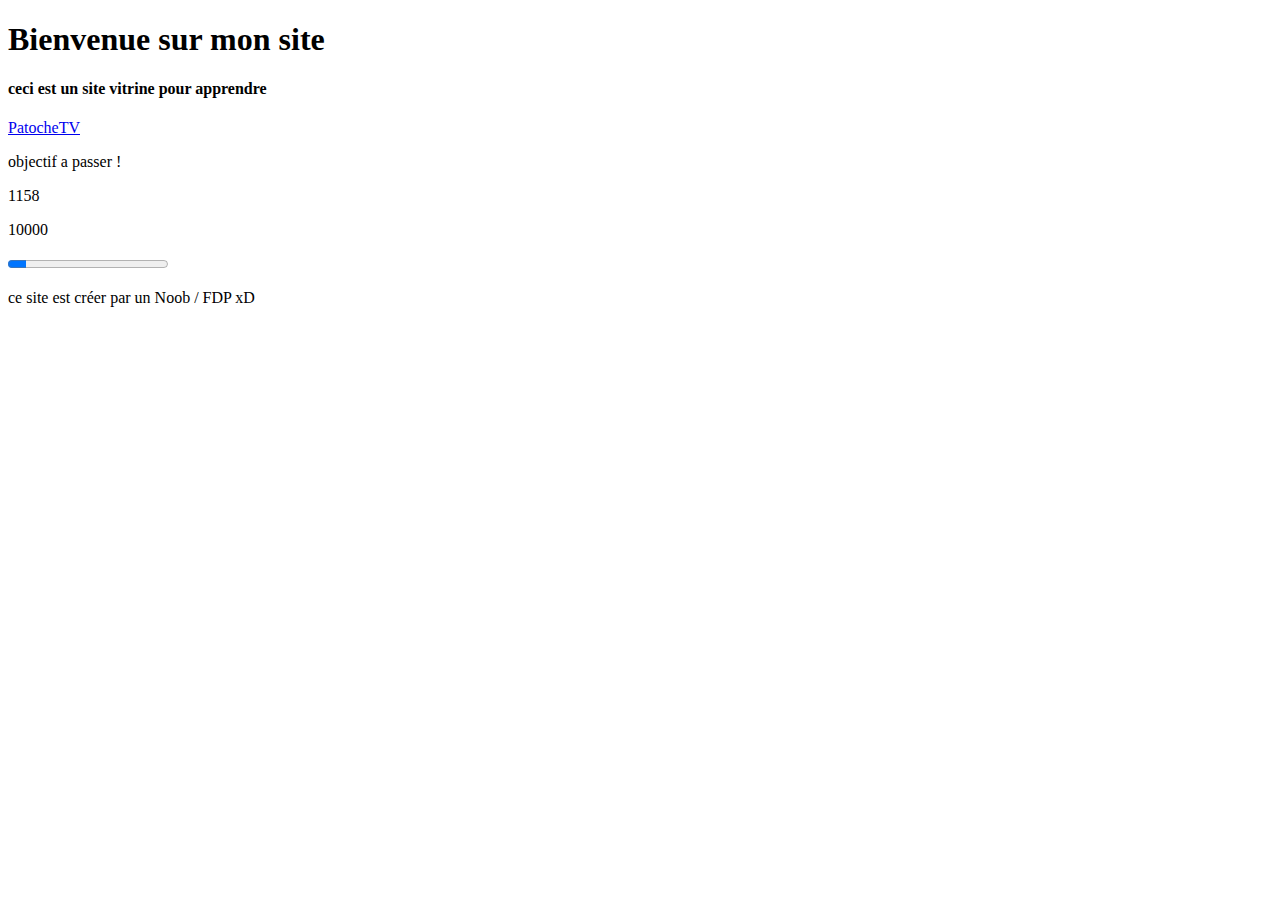
<file: test.html>
<!doctype html>


<html lang="fr">
	<head>
		<meta charset="utf-8" />
		<title>PatocheTV</title>
		<link rel="stylesheet" type="text/css" href="style.css">
	</head>

	<body>
		<h1>Bienvenue sur mon site</h1>
		<h4>ceci est un site vitrine pour apprendre</h4>

			<a href="https://www.twitch.tv/PatocheTV">PatocheTV</a>
			<p class="red">objectif a passer !</p>
			<p>1158</p>	<p>10000</p><progress value="1158" max="10000">	</progress>


			<!-- !! [integration lecteur twitch] !! -->
				<!-- Add a placeholder for the Twitch embed -->
    <!-- <div id="twitch-embed"></div> -->

    <!-- Load the Twitch embed script -->
    <!-- <script src="https://embed.twitch.tv/embed/v1.js"></script> -->

    <!-- Create a Twitch.Embed object that will render within the "twitch-embed" root element. -->
    <!-- <script type="text/javascript">
      new Twitch.Embed("twitch-embed", {
        width: 854,
        height: 480,
        channel: "PatocheTV",
        // only needed if your site is also embedded on embed.example.com and othersite.example.com 
        parent: ["embed.example.com", "othersite.example.com"]
      });
    </script> -->

	</body>
	<footer><p>ce site est créer par un Noob / FDP xD</p></footer>
</html>
</file>
<file: style.css>
img {
  width: 70%;
  height: auto;
  margin: inherit;

}

.scrollspy-example {
    position: relative;
    width: auto;
    height: 350px;
    margin-top: .5rem;
    overflow: auto;
  }

.profile_image {
  height: 200px;
  width: 200px;
}

div#text {
  margin-top: auto;
  margin-left: 50px;
  width: 100%;
}

div#container {
  float: right;
  margin-right: 250px;
  position: relative;
  box-sizing: 600px 600px;
}

.col-sm-8 {
  margin-left: auto;
  margin-right: auto;
  width: 1000px;
  background-color: grey;
}

div#discord {
  float: right;
  margin-right: 20px;
}

div#lecteur_twitch, {
  margin-left: 10px;
  position: relative;
  width: 15%;
}

div#chat_embed {
  float: right;
  position: relative;
  margin-right:385px;
}

.paypal {
  float: left;
  margin-left: 200px;
  position:relative;
}
</file>
